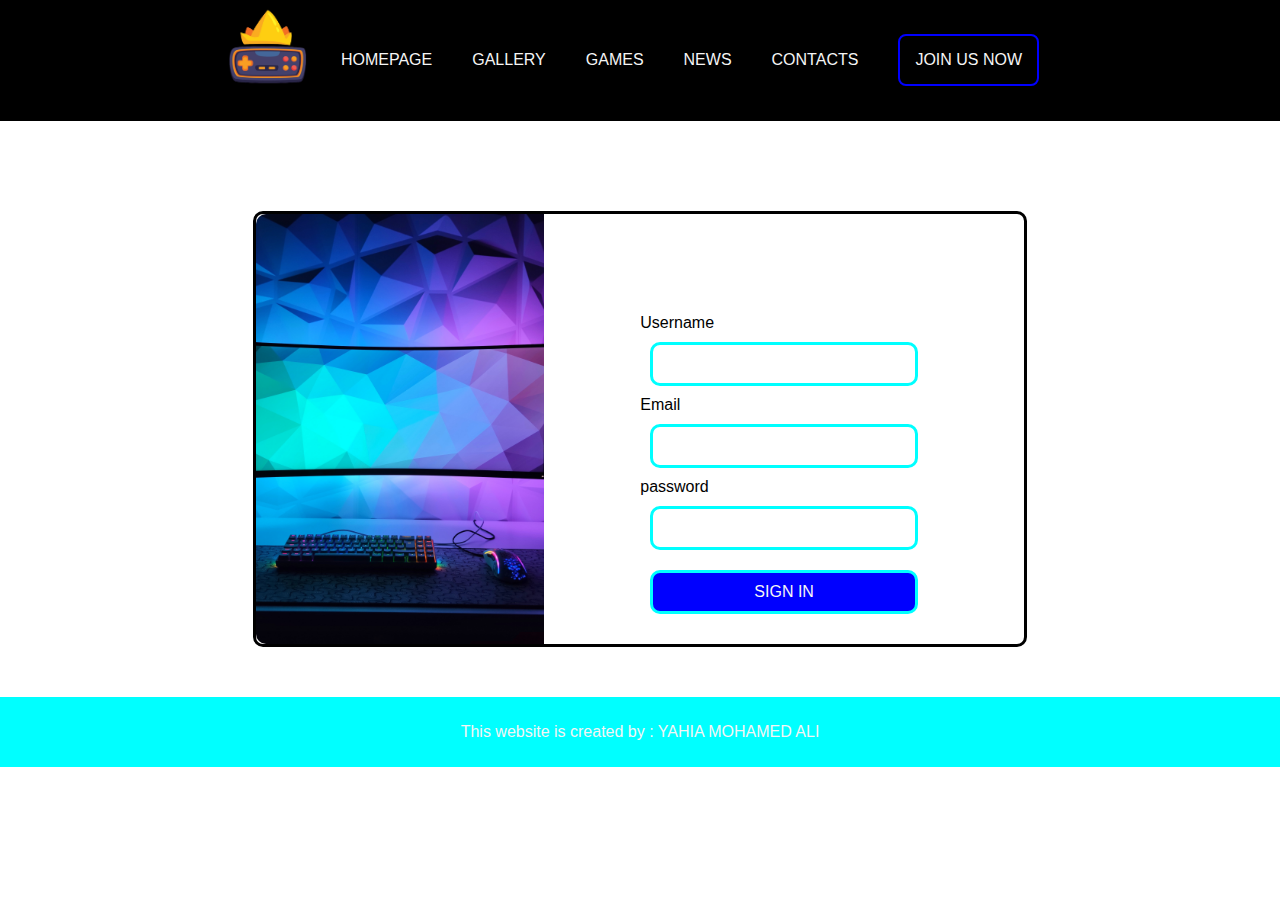
<file: join.html>
<!DOCTYPE html>
<html>
 <head>
     <title>Gamming store</title>
     <meta charset="UTF8">
     <link rel="stylesheet" href='style.css'>
 </head>
    <body>
      
          <div class="navbar joinnavbar">
           <img src="gaming photos/logo.png" width="100px">
            <a href="index.html">HOMEPAGE</a>
            <a href="#">GALLERY</a>
            <a href="#">GAMES</a>
            <a href="#">NEWS</a>
            <a href="#">CONTACTS</a>
            <a href="join.html" class="join">JOIN US NOW</a>
          </div>  
        <div class='joinform'>
        <div class="image"></div>
        <div class="form">
            <form>
                Username
             <input type='text'>
                Email
             <input type='email'>
                password
             <input type='password'>
             <button>SIGN IN</button>
            </form>
        </div>    
        </div>
         <div class="footer"><p>This website is created by : YAHIA MOHAMED ALI</p></div>  
    </body>
    
</html>
</file>
<file: style.css>
body{
    margin: 0px;
    padding: 0px;
    
}
*{
    font-family: arial;
}

div.maincontent{
    height:1060px;
    background-image :url('gaming photos/background.jpg');
    background-repeat: no-repeat;
    background-size: cover;
}

div.navbar{
    display: flex;
    justify-content:center;
    align-items: center;
    background: rgba(0,0,0,0.6);
    
}
div.joinnavbar{
    background-color: black;
}
div.navbar a{
    color: whitesmoke;
    margin:20px;
    text-decoration: none;
}

div.navbar a.join{
    padding: 15px;
    border-radius: 8px;
    border: 2px solid blue;
    background-color: transparent;
    color:whitesmoke;
    
}

div.details {
    text-align: center;
    padding-top: 150px;
    color: whitesmoke;
}

div.details button {
    padding: 15px;
    border-radius: 8px;
    background-color:whitesmoke;
    color:darkturquoise;
    border: none;
}

div.upcoming {
    background-color: #4f3455;
    margin-top: 0px;
    padding-top: 50px;
    height: 450px;
}

div.games {
    display: flex;
    width: 80%;
    margin:auto;
    justify-content: space-around;
    align-items: center;
    margin-top:100px;
}

div.game {
    text-align: center;
}

div.game div.fortnite {
    width: 120px;
    height: 120px;
    border-radius: 120px;
    background-image: url('gaming%20photos/j.jpg');
    background-size: cover;
    background-position: center;
}

div.game div.batman {
    width: 120px;
    height: 120px;
    border-radius: 120px;
    background-image: url('gaming%20photos/77.jpg');
    background-size: cover;
    background-position: center;
}
div.game div.callofduty {
    width: 120px;
    height: 120px;
    border-radius: 120px;
    background-image: url('gaming%20photos/download.jpeg');
    background-size: cover;
    background-position: center;
}
div.game div.pes {
    width: 120px;
    height: 120px;
    border-radius: 120px;
    background-image: url('gaming%20photos/202.png');
    background-size: cover;
    background-position: center;
}
div.game div.spiderman {
    width: 120px;
    height: 120px;
    border-radius: 120px;
    background-image: url('gaming%20photos/spiderman-pc.jpg');
    background-size: cover;
    background-position: center;
}

div.upcoming h1 {
    text-align: center;
}



div.maingame {
  display: flex;
  justify-content: center;
  width: 60%;
  margin: auto;
  align-items: center;
  background-color: black;
  color: whitesmoke;
  padding: 50px;
  border-radius: 20px;
  margin-top: 30px;
  line-height: 25px;
}

div.maingame button {
    padding: 15px;
    border-radius: 9px;
    background-color:aqua;
    color:whitesmoke;
    border: none;
} 

div.maingame img {
    margin-right: -100px;
    border-radius: 20px;
}

.postscontent{
    background:#2e2f7f; 
}

div.postscontent h1,div.postscontent p{
    text-align: center;
}

div.posts {
    display: flex;
    width: 80%;
    margin: auto;
    justify-content: space-around;
    align-items: center;
}

div.post {
    margin:28px;
    background-color: black;
    color:white;
    border-radius:8px;
}
div.post p{
    font-size: 15px;
    text-align: left;
}

div.post p,div.post h5{
    display: inline-block;
}
    


div.post h2,div.post p,div.post h5{
    padding-left: 10px;
    padding-right: 10px;
}

div.post1 div.img,div.post2 div.img,div.post3 div.img{
    background-image: url("gaming photos/new%20games.jpg");
    height: 150px;
    background-position: center;
    background-size:cover;
    border-radius:8px; 
}
    
div.post2 div.img{
    background-image: url("gaming photos/less%20expinsive.jpg");
}
div.post3 div.img{
    background-image: url("gaming photos/errors%20fixed.jpg");
}

div.testis{
    display: flex;
    width: 55%;
    margin: auto;
    justify-content: space-around;
    align-items: center;
}
div.test h1 {
    text-align: center;
    margin-bottom: 80px;
}

div.testi {
    text-align: center;
    margin: 25px;
    background-color:black;
    color: whitesmoke;
    border-radius: 8px;
}

div.test{
    background-color:#2e2f7f;
    margin-top: -21px;
    padding-top: 50px;
    height: 400px;
}

div.testi1 div.img{
    width: 100px;
    background-color: white;
    height: 100px;
    margin: auto;
    border-radius: 100px;
    margin-top: -50px;
    background-image: url('gaming photos/gamer.png');
    background-position: center;
    background-size: cover;
    border: 1px solid black;
}
div.testi2 div.img{
    width: 100px;
    background-color: white;
    height: 100px;
    margin: auto;
    border-radius: 100px;
    margin-top: -50px;
    background-image: url('gaming photos/user.png');
    background-position: center;
    background-size: cover;
    border: 1px solid black;
}
div.postscontent{
    background-color: #2e2f7f;
    margin-top: 30px;
    padding-top: 50px;
    height: 600px;
}

.pricing h2{
    text-align:center;
}

.prices{
    display:flex;
    justify-content: center;
    width: 60%;
    margin: auto;
    text-align: center;
}
.price{
    padding-top: 15px;
    padding-bottom: 15px;
    width: 30%;
    background-color: darkcyan;
    color:whitesmoke;
    margin: 8px;
    border-radius: 10px;
}
.price button{
    padding: 15px;
    border-radius: 9px;
    background-color:transparent;
    color:whitesmoke;
    border: 3px solid black;
}
.planprice{
    background-color: darkblue;
    padding: 15px;
}
.planprice h3{
    margin: 0;
}
.joinform{
    display: flex;
    justify-content: center;
    margin: auto;
    margin-top: 90px;
    width: 60%;
    border: 3px solid black;
    border-radius: 10px;
}
.joinform .image{
    width: 35%;
    border-top-left-radius: 10px;
    border-bottom-left-radius: 10px;
}
.joinform .form{
    width: 65%;
}
.joinform .image{
    background-image: url('gaming%20photos/54.jpg');
    background-size: cover;
    background-position: top;
    height: 400px;
    padding: 15px;
}

form input,form button{
    padding: 10px;
    font-size: 16px;
    border: 3px solid aqua;
    border-radius: 10px;
    display: block;
    margin: 10px;
}
form {
    width:60%; 
    margin:auto;
    display:flex;
    flex-direction:column;
    padding-top: 100px;
}

form button{
    background-color: blue;
    color:whitesmoke;
}

.footer{
    color: whitesmoke;
    background-color: aqua;
    text-align: center;
    padding: 10px;
    margin-top: 50px;
}
</file>
